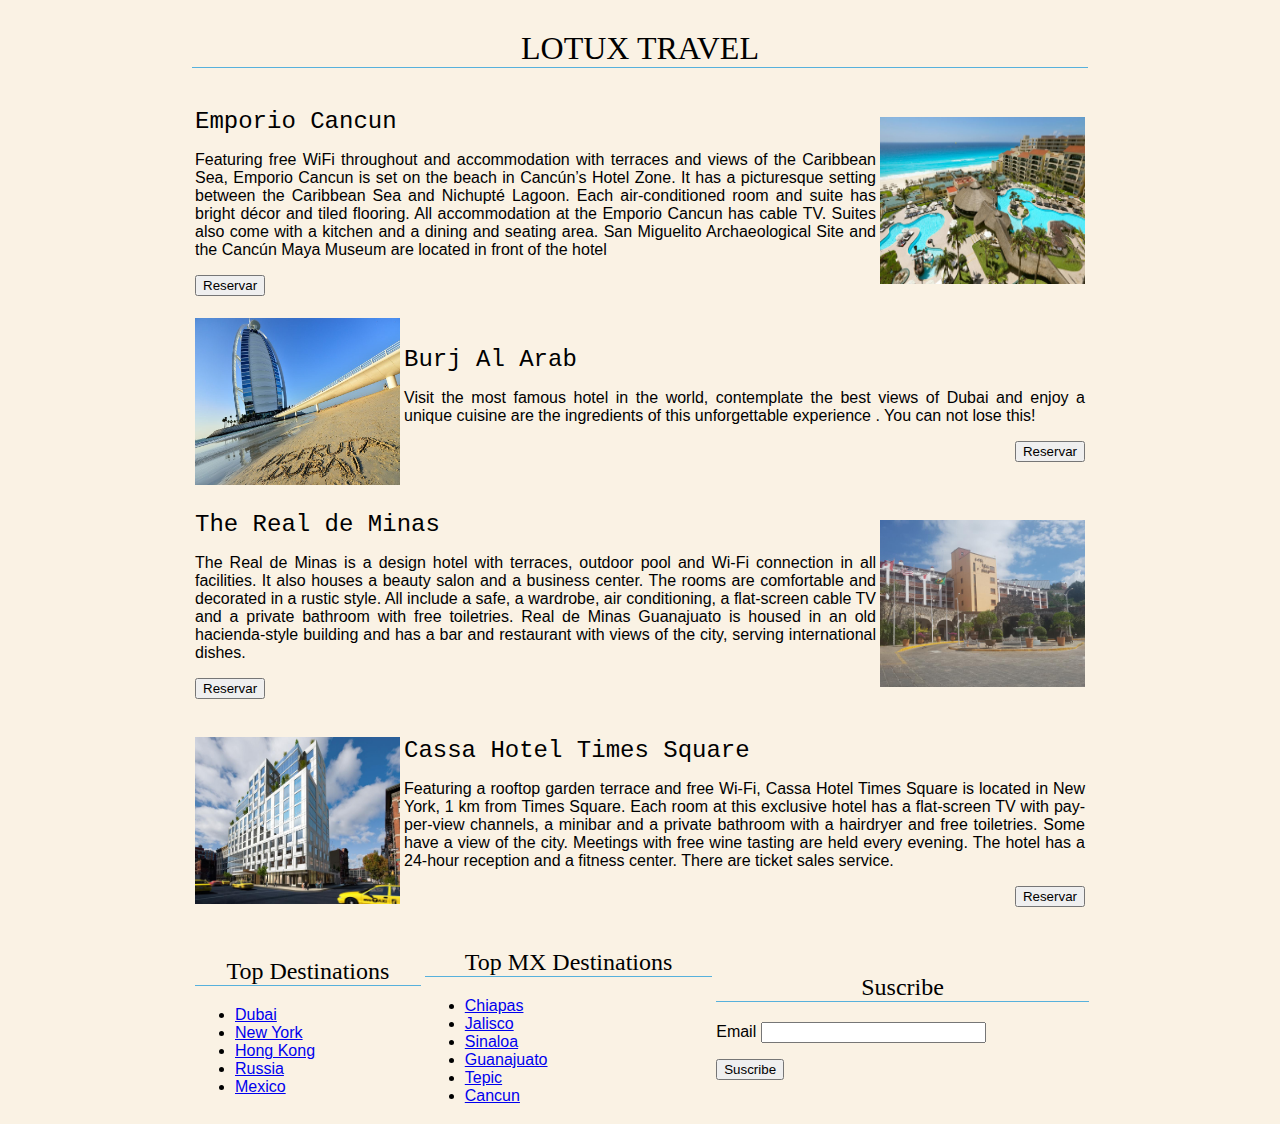
<file: practice 0 html/index.html>
<!DOCTYPE html>
<html>
	<head>
		<meta charset="UTF-8">
		<title>Home Page</title>
		<style>
			body{
				background-color: #faf2e4;
				margin: 0 15%;
				font-family: sans-serif;
			}
			h1{
				text-align:center;
				font-family: serif;
				font-weight: normal;
				text-transform: uppercase;
				border-bottom: 1px solid #57b1dc;
				margin-top: 30px;
			}
			h2{
				text-align:center;
				font-family: serif;
				font-weight: normal;
			
				border-bottom: 1px solid #57b1dc;
				
			}
			th{
			text-align: left;
			}
		</style>
	</head>
	<body>
		<h1 class="text-bottom">Lotux Travel</h1>
		<table>
			<tr>
				<td>
						<p align="left"><FONT FACE="courier" SIZE="5">Emporio Cancun</FONT>
					
						</p>
						<p align="justify"><FONT FACE="Century Gothic"></FONT>
						  Featuring free WiFi throughout and accommodation with terraces and views of the Caribbean Sea, Emporio Cancun is set on the beach in Cancún’s Hotel Zone. It has a picturesque setting between the Caribbean Sea and Nichupté Lagoon.
						Each air-conditioned room and suite has bright décor and tiled flooring. All accommodation at the Emporio Cancun has cable TV. Suites also come with a kitchen and a dining and seating area.
						San Miguelito Archaeological Site and the Cancún Maya Museum are located in front of the hotel
							<p align="left" >
								<a href="http://emporiocancun.com/">
									<input type="submit" value="Reservar" >
								</a>
							</p>
						</p>
				</td>
				<td>
					<img src="p1.jpg" width="205" height="167">
				</td>
				
			
		</table>
		<table>
			<tr>
				<td>
					<img src="p2.jpg" width="205" height="167">
				</td>
				<td>
						<p align="left"><FONT FACE="courier" SIZE="5">Burj Al Arab</FONT>
					
						</p>
					
						<p align="justify"><FONT FACE="Century Gothic"></FONT>
						
						Visit the most famous hotel in the world, contemplate the best views of Dubai and enjoy a unique cuisine are the ingredients of this unforgettable experience . You can not lose this! 	
							<p align="right">
								<a href="https://www.booking.com/hotel/ae/burj-al-arab.es.html?aid=356980;label=gog235jc-1DCAsoAkIMYnVyai1hbC1hcmFiSDNYA2igAYgBAZgBCrgBGcgBDNgBA-gBAYgCAagCA7gCko-c5AXAAgE;sid=a1fc4e6ce4ee7349d2223efb7ee4b2b4;dist=0&group_adults=2&keep_landing=1&sb_price_type=total&type=total&">
								<input type="submit" value="Reservar">
								<a/>
							</p>	
						</p>
				</td>
			</tr>
			
		</table>
		<table>
			<tr>
				<td>
						<p align="left"><FONT FACE="courier" SIZE="5">The Real de Minas</FONT>
					
						</p>
						<p align="justify"><FONT FACE="Century Gothic"></FONT>
							The Real de Minas is a design hotel with terraces, outdoor pool and Wi-Fi connection in all facilities. It also houses a beauty salon and a business center.
							The rooms are comfortable and decorated in a rustic style. All include a safe, a wardrobe, air conditioning, a flat-screen cable TV and a private bathroom with free toiletries.
							Real de Minas Guanajuato is housed in an old hacienda-style building and has a bar and restaurant with views of the city, serving international dishes.
							<p align="left">
							<a href="https://www.realdeminas.com/">
								<input type="submit" value="Reservar">
							</a>
							</p>
							
						</p>
				</td>
				<td>
					<img src="p3.jpg" width="205" height="167">
				</td>
				
			</tr>
			
		</table>
		<table>
			<tr>
				<td>
					<img src="p4.jpg" width="205" height="167">
				</td>
				<td>
					<p align="left"><FONT FACE="courier" SIZE="5">Cassa Hotel Times Square</FONT>
					
					</p>
					<p align="justify">
						<FONT FACE="Century Gothic"></FONT>
						
						
						Featuring a rooftop garden terrace and free Wi-Fi, Cassa Hotel Times Square is located in New York, 1 km from Times Square.
						Each room at this exclusive hotel has a flat-screen TV with pay-per-view channels, a minibar and a private bathroom with a hairdryer and free toiletries. Some have a view of the city.
						Meetings with free wine tasting are held every evening.
						The hotel has a 24-hour reception and a fitness center. There are ticket sales service.
						<p align="right">
							<a href="https://www.cassatimessquare.com/">
							<input type="submit" value="Reservar">
							</a>
						</p>
					</p>
				</td>
			</tr>
		</table>
		<table width="900">
			<tr>
				<td>	
						<h2>Top Destinations</h2>
						<ul>
							  <li><a href="https://www.google.com/search?hl=en-MX&authuser=0&ei=KwOHXNuTKcm_0PEPxoqoiA8&q=dubai&oq=dubai&gs_l=psy-ab.3..0l10.56501.57089..58138...0.0..0.194.736.0j5......0....1..gws-wiz.......0i71j0i67.-zAE2260tY0">Dubai<a/></li>
							  <li><a href="https://www.google.com/search?hl=en-MX&authuser=0&ei=ZwOHXIrWG4SkjwSRr5P4Ag&q=new+york&oq=new+york&gs_l=psy-ab.3..0i67l6j0l4.34552.37347..37659...0.0..1.193.1832.1j12......0....1..gws-wiz.....0..0i71j0i10i67.kVQdXD3t8ps">New York</a></li>
							  <li><a href="https://www.google.com/search?hl=en-MX&authuser=0&ei=jwOHXN2uIsW60PEPt5SJmAk&q=hong+kong&oq=hon&gs_l=psy-ab.1.0.0i67l10.52366.52631..54949...0.0..0.192.496.0j3......0....1..gws-wiz.......0i71j0.hA9nyhbBMSg">Hong Kong<a/></li>
							  <li><a href="https://www.google.com/search?q=russia&hl=en-MX&authuser=0&source=lnms&sa=X&ved=0ahUKEwjFuL76svvgAhUQoYMKHReJBZYQ_AUICSgA&biw=1305&bih=637&dpr=1">Russia</a></li>
							  <li><a href="https://www.google.com/search?hl=en-MX&authuser=0&biw=1305&bih=637&ei=LASHXMaTAa2v0PEP48OM8Aw&q=mexico&oq=mexico&gs_l=psy-ab.3..0i67l10.35051.35823..36142...0.0..0.188.889.0j6......0....1..gws-wiz.......0i71j0.wl5p7rbVmmk">Mexico</a></li>
						</ul>
				</td>
				<td>
						<h2>Top MX Destinations</h2>
						<ul>
							  <li><a href="https://www.google.com/search?q=chiapas&oq=chiapas&aqs=chrome..69i57j0l5.1167j0j7&sourceid=chrome&ie=UTF-8">Chiapas<a/></li>
							  <li><a href="https://www.google.com/search?ei=GwKHXKfvIdS40PEPuMq2-AE&q=jalisco&oq=jalisco&gs_l=psy-ab.3..0i67j0l9.30845.31838..32140...0.0..0.144.934.0j7......0....1..gws-wiz.......0i71.a6ZnA5FNOxY">Jalisco</a></li>
							  <li><a href="https://www.google.com/search?hl=en-MX&authuser=0&ei=OwKHXOS9PMSIk74PsJKPmAk&q=Sinaloa&oq=Sinaloa&gs_l=psy-ab.3..0l10.68673.69648..69793...0.0..0.273.1280.0j3j3......0....1..gws-wiz.......0i71j0i67j0i10.6Uc9FgHqT5Y">Sinaloa<a/></li>
							  <li><a href="https://www.google.com/search?hl=en-MX&authuser=0&ei=wwKHXIezJvPo9APPpK7ICA&q=guanajuato+&oq=guanajuato+&gs_l=psy-ab.3..0i67l2j0j0i67j0l6.1472.1472..1729...0.0..0.132.132.0j1......0....1..gws-wiz.......0i71.VIY4SCnK5fg">Guanajuato</a></li>
							  <li><a href="https://www.google.com/search?hl=en-MX&authuser=0&ei=xgKHXO-cJ4CR0PEPlJCQsAI&q=tepic&oq=tepic&gs_l=psy-ab.3..0l10.33534.34343..34525...0.0..0.205.843.0j4j1......0....1..gws-wiz.......0i71j0i67.5BagvD_v6ng">Tepic<a/></li>
							  <li><a href="https://www.google.com/search?hl=en-MX&authuser=0&ei=6gKHXKebHrP29AOC5aL4Dw&q=cancun&oq=cancun&gs_l=psy-ab.3..0i67j0l9.62461.63487..63914...0.0..0.189.842.0j6......0....1..gws-wiz.......0i71.VPW5oVXhmAU">Cancun</a></li>
						</ul>
				</td>
				<td>
					<h2>Suscribe</h2>
					<p><label>Email
						<input name="email" size="25">
					</label></p>
					<p>
						<input type="submit" value="Suscribe">
					</p>
				</td>
			</tr>
		</table>
		
	</body>
</html>
</file>
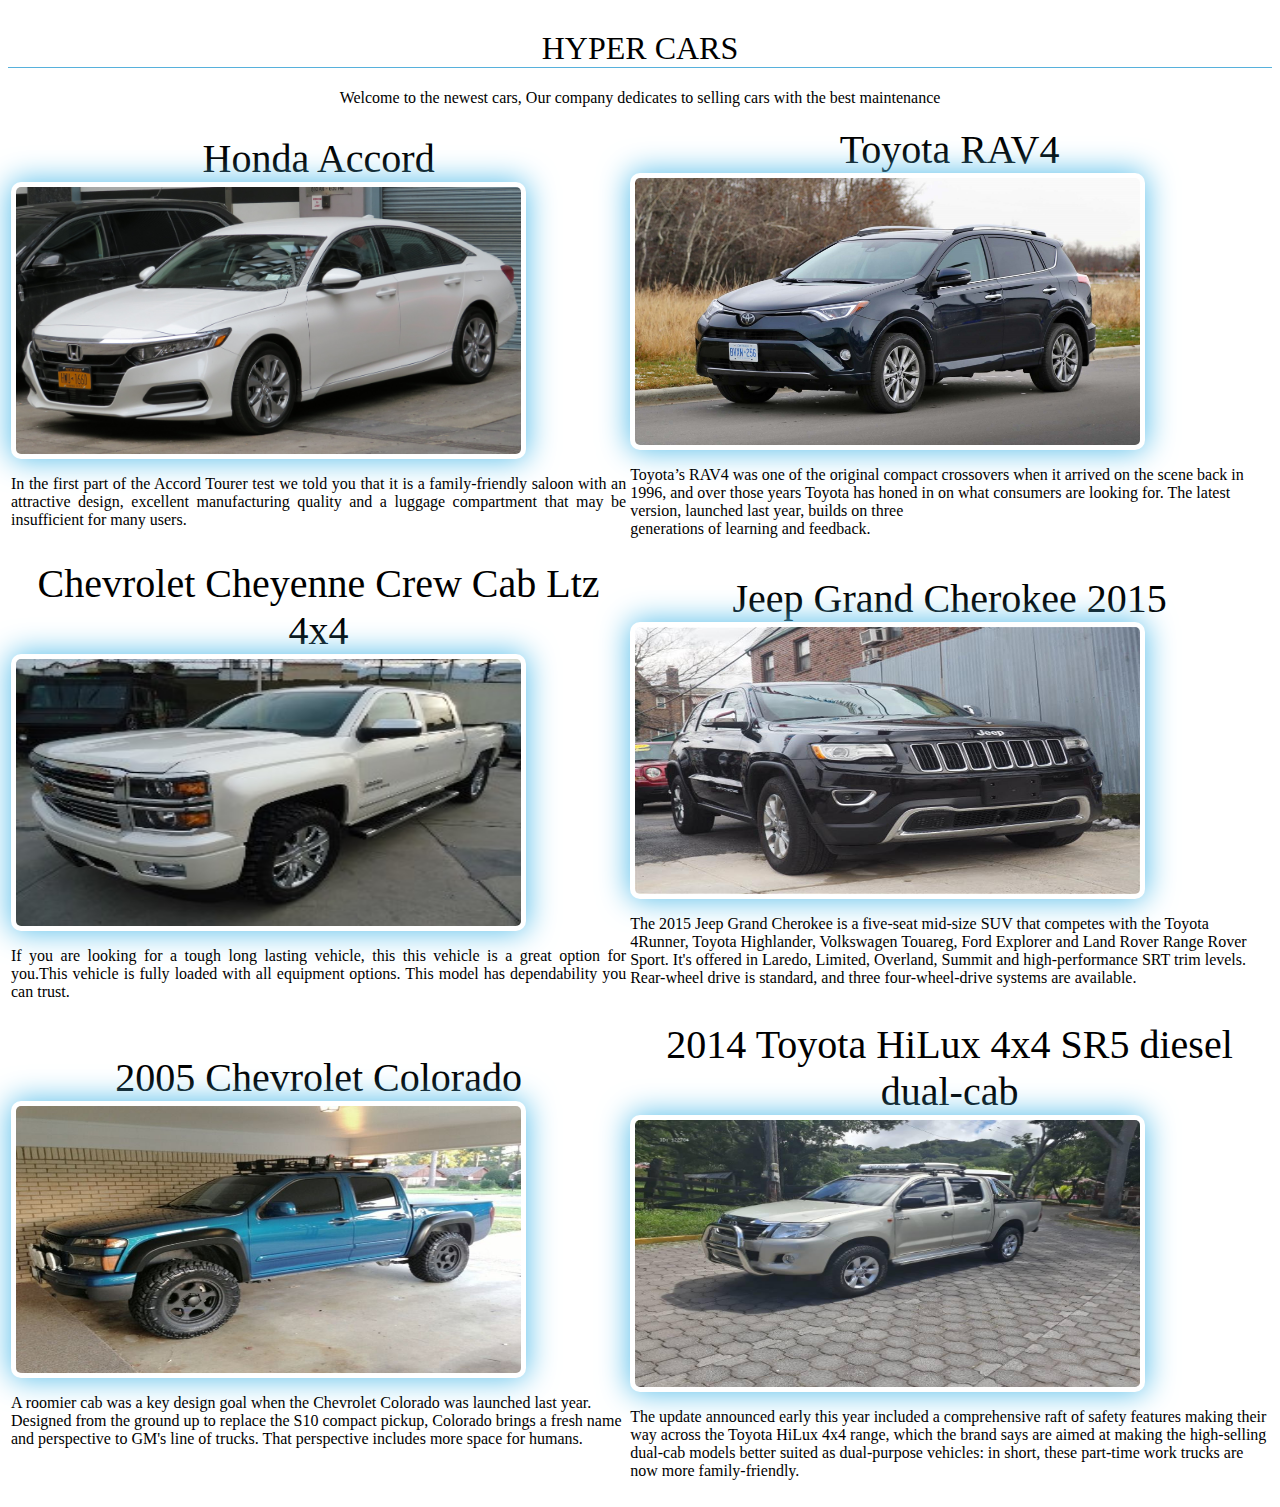
<file: practice 1 html and css/index.html>
<!DOCTYPE html>
<html>
	<head>
		<title>Home Page</title>
		<meta charset="utf-8">
		<link rel="stylesheet" type="text/css" href="styles.css">
	</head>
	<!--regatear plus valia -->
	<body>
		<h1>Hyper Cars </h1>
		<p class="parragraph1">Welcome to the newest cars, Our company dedicates to selling cars with the best maintenance</p>
		<table>
			<tr>
				<td>
					<div class="c">Honda Accord</div>
					<img src="p1.jpg" width="505" height="267" id="bordeimagen" align="center">
					<p align="justify">In the first part of the Accord Tourer test we told you that it is a family-friendly saloon with an attractive design, excellent manufacturing quality and a luggage compartment that may be insufficient for many users.</p>
					
				</td>
				<td>
					<div class="c">Toyota RAV4</div>
					<img src="p2.jpg"  width="505" height="267" id="bordeimagen" align="center">
					<p>Toyota’s RAV4 was one of the original compact crossovers when it arrived on the scene back in 1996, and over those years Toyota has honed in on what consumers are looking for. The latest version, launched last year, builds on three</br> generations of learning and feedback.</p>
				</td>
			</tr>
			<tr>
			<tr>
				<td>
					<div class="c" >Chevrolet Cheyenne Crew Cab Ltz 4x4</div>
					<img src="p3.jpg"  width="505" height="267" id="bordeimagen" align="center">
					<p align="justify">If you are looking for a tough long lasting vehicle, this this vehicle is a great option for you.This vehicle is fully loaded with all equipment options. This model has dependability you can trust. </p>
					
				</td>
				<td>
					<div class="c">Jeep Grand Cherokee 2015</div>
					<img src="p4.jpg"  width="505" height="267" id="bordeimagen" align="center">
					<p>The 2015 Jeep Grand Cherokee is a five-seat mid-size SUV that competes with the Toyota 4Runner, Toyota Highlander, Volkswagen Touareg, Ford Explorer and Land Rover Range Rover Sport. It's offered in Laredo, Limited, Overland, Summit and high-performance SRT trim levels.</br> Rear-wheel drive is standard, and three four-wheel-drive systems are available.</p>
				</td>
			</tr>
			
			<tr >
				<td>
					<div class="c">2005 Chevrolet Colorado</div>
					<img src="p5.jpg"  width="505" height="267" id="bordeimagen" align="center">
					<p>A roomier cab was a key design goal when the Chevrolet Colorado was launched last year. Designed from the ground up to replace the S10 compact pickup, Colorado brings a fresh name and perspective to GM's line of trucks. That perspective includes more space for humans.</p>
				</td>
				<td>
					<div class="c">2014 Toyota HiLux 4x4 SR5 diesel dual-cab</div>
					<img src="p6.jpg"  width="505" height="267" id="bordeimagen" align="center">
					<p>The update announced early this year included a comprehensive raft of safety features making their way across the Toyota HiLux 4x4 range, which the brand says are aimed at making the high-selling dual-cab models better suited as dual-purpose vehicles: in short, these part-time work trucks are now more family-friendly.</p>
				</td>
				
			</tr>
			
		</table>
	</body>
</html>
</file>
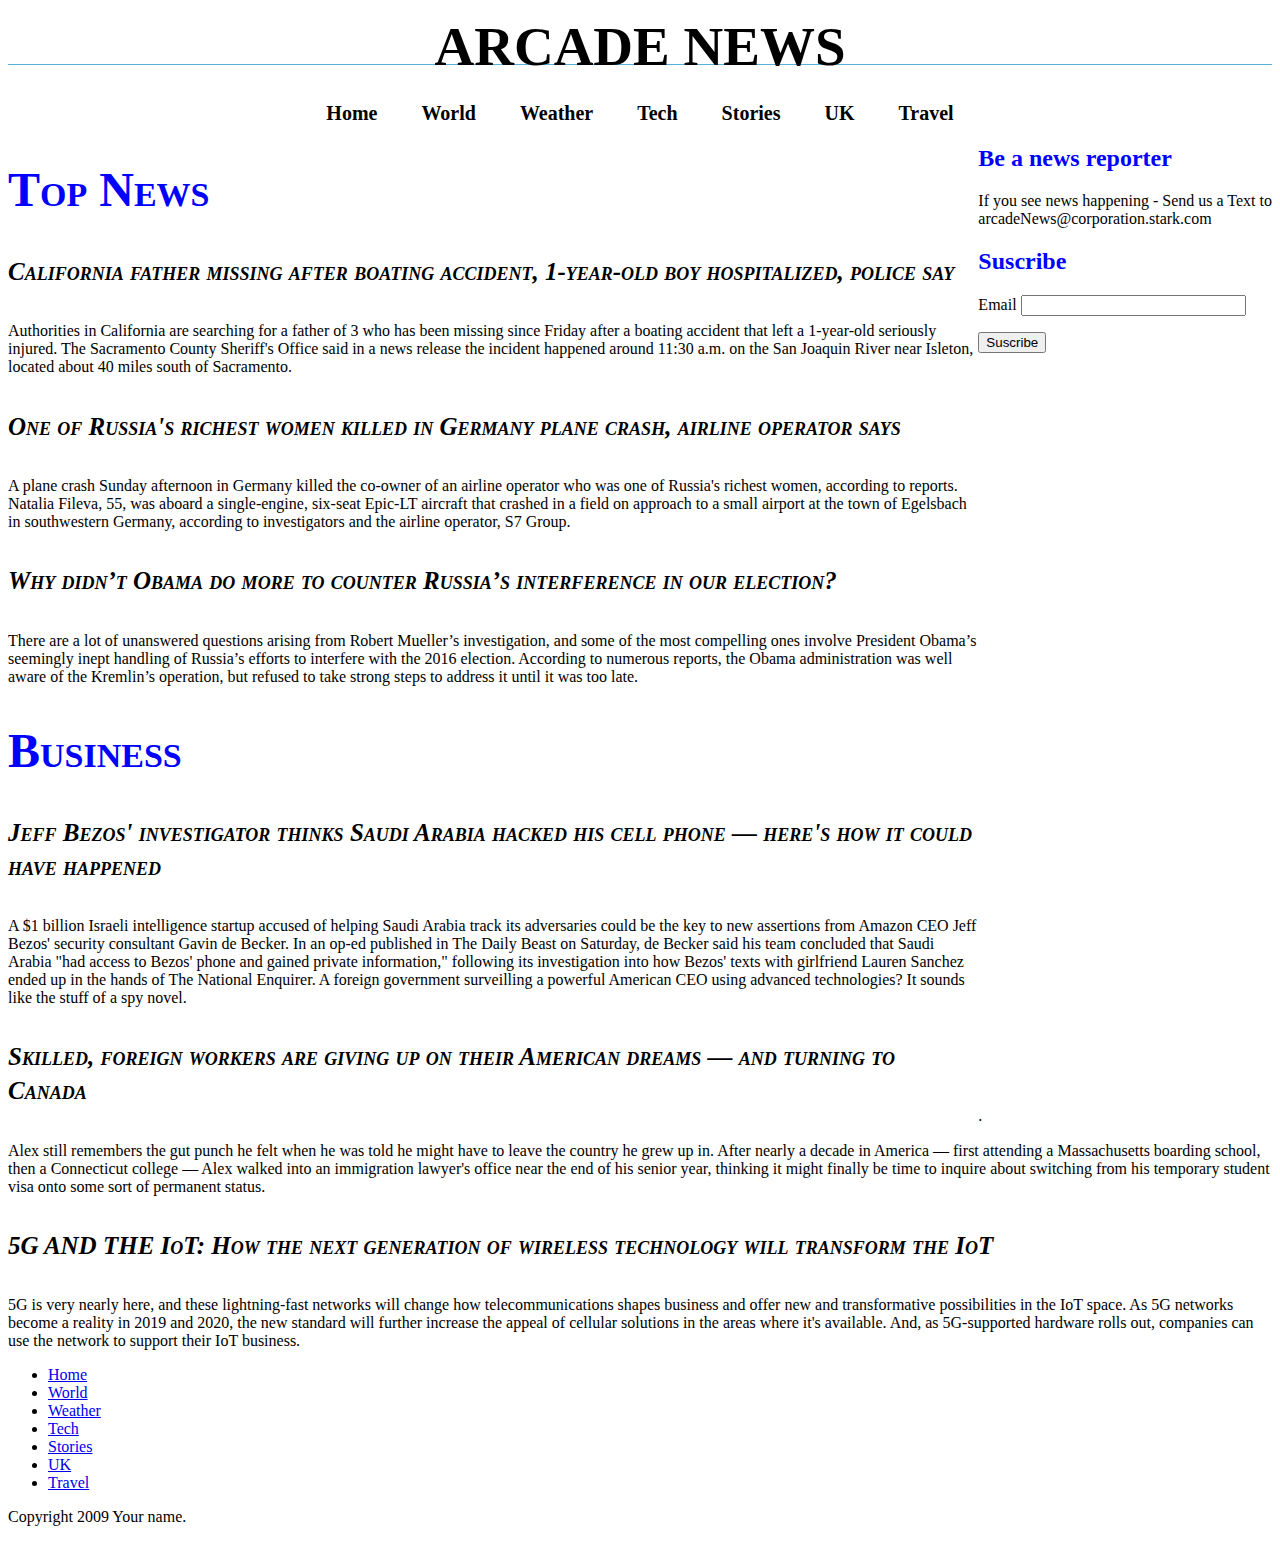
<file: practice 2 html and css/index.html>
<!DOCTYPE html>
<html>
	<head>
			<title>Home Page</title>
			<meta charset="utf-8">
			<link rel="stylesheet" type="text/css" href="style.css">
	</head>
	<body>
		<header>
			<h1>Arcade News</h1>
		</header>
		<header>
			<nav>
				<a>Home</a>
				<a>World</a>
				<a>Weather</a>
				<a>Tech</a>
				<a>Stories</a>
				<a>UK</a>
				<a>Travel</a>
			</nav>
		</header>
<!---------------------------------------------------->					
	
		<aside >
			<h2>Be a news reporter</h2>
				<p>If you see news happening - Send us a Text to</br> arcadeNews@corporation.stark.com
				<td>
					<h2>Suscribe</h2>
					<p><label>Email
						<input name="email" size="25">
					</label></p>
					<p>
						<input type="submit" value="Suscribe">
					</p>
				</td>
				</br></br></br></br></br></br></br></br></br></br></br></br>
				</br></br></br></br></br></br></br></br></br></br></br></br>
				</br></br></br></br></br></br></br></br></br></br></br></br>
				</br></br></br></br></br>
			.</p>
		</aside>
<!---------------------------------------------------->				
		<section>
			<h3>Top News</h3>
			<article>
					<h4>California father missing after boating accident, 1-year-old boy hospitalized, police say</h4>
					<p class="disp">Authorities in California are searching for a father of 3 who has been missing since Friday after a boating accident that left a 1-year-old seriously injured.
							   The Sacramento County Sheriff's Office said in a news release the incident happened around 11:30 a.m. on the San Joaquin River near Isleton, located about 40 miles south of Sacramento.</p>
						
			</article>
			<article>
					<h4>One of Russia's richest women killed in Germany plane crash, airline operator says</h4>
					<p class="disp">A plane crash Sunday afternoon in Germany killed the co-owner of an airline operator who was one of Russia's richest women, according to reports.
						   Natalia Fileva, 55, was aboard a single-engine, six-seat Epic-LT aircraft that crashed in a field on approach to a small airport at the town of Egelsbach in southwestern Germany, according to investigators and the airline operator, S7 Group.</p>
					
				
			<article>
			<article>
					<h4>Why didn’t Obama do more to counter Russia’s interference in our election?</h4>
					<p class="disp">There are a lot of unanswered questions arising from Robert Mueller’s investigation, and some of the most compelling ones involve President Obama’s seemingly inept handling of Russia’s efforts to interfere with the 2016 election.
								According to numerous reports, the Obama administration was well aware of the Kremlin’s operation, but refused to take strong steps to address it until it was too late.</p>
							
			</article>
			
		</section>
<!---------------------------------------------------->		
		<section>
			<h3>Business</h3>
			<article>
					<h4>Jeff Bezos' investigator thinks Saudi Arabia hacked his cell phone — here's how it could have happened</h4>
						<p class="disp">A $1 billion Israeli intelligence startup accused of helping Saudi Arabia track its adversaries could be the key to new assertions from Amazon CEO Jeff Bezos' security consultant Gavin de Becker.
						   In an op-ed published in The Daily Beast on Saturday, de Becker said his team concluded that Saudi Arabia "had access to Bezos' phone and gained private information," following its investigation into how Bezos' texts with girlfriend Lauren Sanchez ended up in the hands of The National Enquirer.
                           A foreign government surveilling a powerful American CEO using advanced technologies? It sounds like the stuff of a spy novel.</p>	
						
			</article>
			<article>
					<h4>Skilled, foreign workers are giving up on their American dreams — and turning to Canada</h4>
					<p class="disp">Alex still remembers the gut punch he felt when he was told he might have to leave the country he grew up in.
						   After nearly a decade in America — first attending a Massachusetts boarding school, then a Connecticut college — Alex walked into an immigration lawyer's office near the end of his senior year, thinking it might finally be time to inquire about switching from his temporary student visa onto some sort of permanent status.</p>
					
			<article>
			<article>
					<h4>5G AND THE IoT: How the next generation of wireless technology will transform the IoT</h4>
					<p class="disp">5G is very nearly here, and these lightning-fast networks will change how telecommunications shapes business and offer new and transformative possibilities in the IoT space.
							   As 5G networks become a reality in 2019 and 2020, the new standard will further increase the appeal of cellular solutions in the areas where it's available. And, as 5G-supported hardware rolls out, companies can use the network to support their IoT business.</p>
							
			</article>
			
		</section>
<!---------------------------------------------------->	
		<footer>
			<ul>
			  <li ><a href="http://www.bing.com/" target="_blank">Home</a></li>
			  <li><a href="http://www.bing.com/" target="_blank">World</a></li>
			  <li><a href="http://www.bing.com/" target="_blank">Weather</a></li>
			  <li><a href="http://www.bing.com/" target="_blank">Tech</a></li>
			  <li><a href="http://www.bing.com/" target="_blank">Stories</a></li>
			  <li><a href="http://www.bing.com/" target="_blank">UK</a></li>
			  <li><a href="http://www.bing.com/" target="_blank">Travel</a></li>	  
		</ul>
		<p>Copyright 2009 Your name.</p>
			
		</footer>
	</body>
</html>
</file>
<file: practice 1 html and css/styles.css>
h1{
	text-align:center;
	font-family: serif;
	font-weight: normal;
	text-transform: uppercase;
	border-bottom: 1px solid #57b1dc;
	margin-top: 30px;
}
 /*class*/
p.parragraph1{text-align:center;
	font-family: serif;
	font-weight: normal;
	
}

div.c{
	text-align:center;
	font-weight: lighter;
	font-family: serif;
	font-size: 250%;
	font-height: 55;
	
}
#bordeimagen{	/*
border: 10px solid transparent;
  padding: 15px;*/
			
            padding: 5px;
            border-radius: 10px;
            box-shadow: 0px 0px 30px 1px #57BEEA;
            background-color: white;
}
</file>
<file: practice 2 html and css/style.css>
.wrapper{
	width: 90%;
	max-width:1000px;
	margin: auto;
	overflow: hidden;
}
h1 { font-family: Copperplate, "Copperplate Gothic Light", fantasy;
	font-size: 55px; 
	font-style: normal; 
	font-variant: small-caps;
	font-weight: 700;
	line-height: 34.1px; 
	text-transform: uppercase;
	border-bottom: 1px solid #57b1dc;
	margin-top: 30px;
	text-align:center;
 }
 header nav{
	
	text-align:center;
	/*background: #252932;
	line-height: 220px;*/
 }
 /*separate*/
header nav a {
/*	display:inline-block;*/
	/*color:#fff;*/
	/*text-decoration:none;*/
	padding:10px 20px;
	line-height:normal;
	font-size:20px;
	font-weight:bold;
	
}
/*separate*/
header nav a:hover {
	background:#f56f3a;
	border-radius:50px;
}
aside {
	float:right;
}
p.disp{
overflow: auto;

}
h2{
	color: blue;
	
}
h3{
	color: blue;
	font-family: Copperplate, "Copperplate Gothic Light", fantasy; 
	font-size: 48px; 
	font-style: normal; 
	font-variant: small-caps; 
	font-weight: 700; 
	line-height: 34.1px; 
}
h4{
	font-family: Copperplate, "Copperplate Gothic Light", fantasy; 
	font-size: 25px; 
	font-style: italic; 
	font-variant: small-caps; 
	font-weight: 700;
	line-height: 34.1px;
}
</file>
